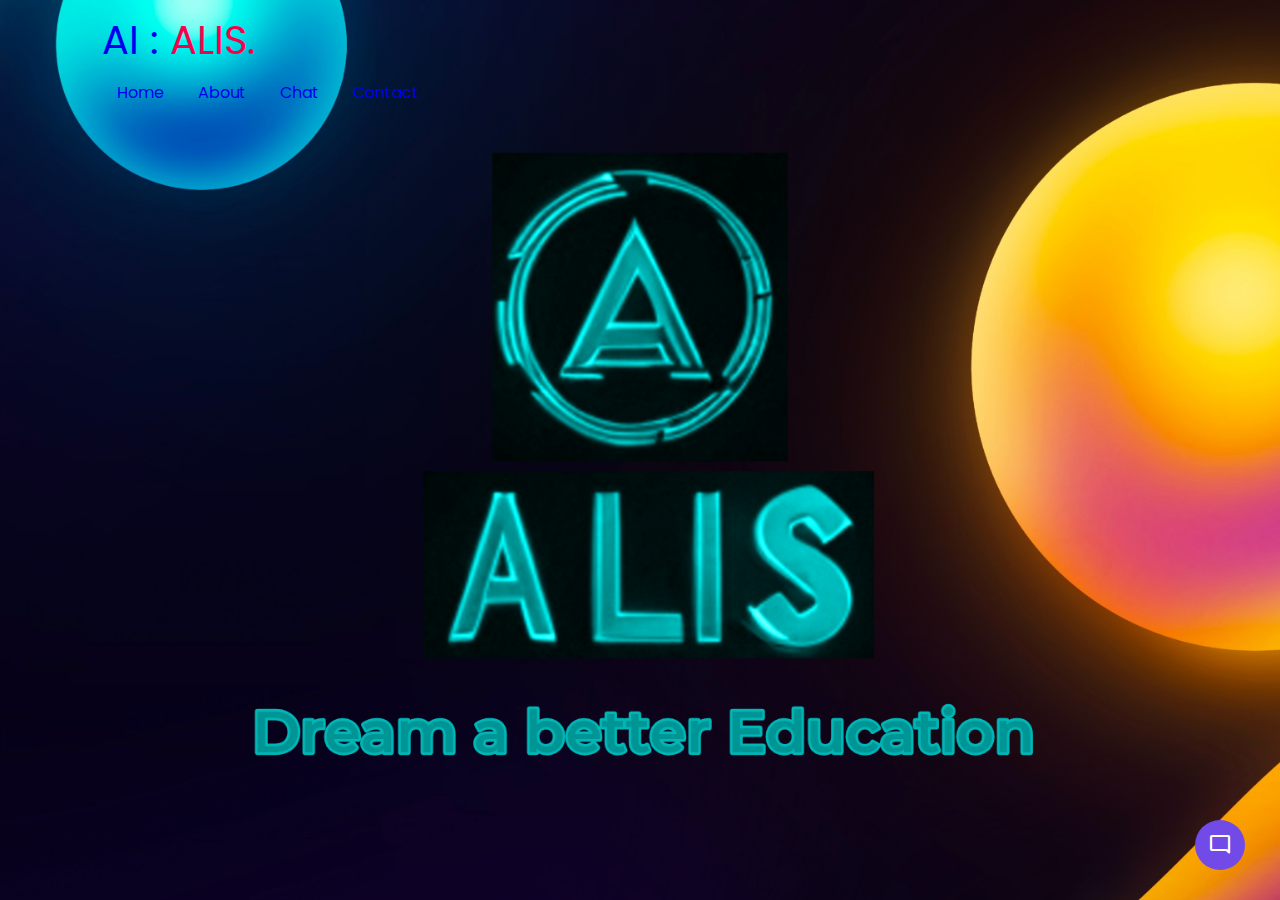
<file: chat.html>
<!DOCTYPE html>
<html lang="en" dir="ltr">
  <head>
    <meta charset="utf-8">
    <title>chatbot</title>
    <link rel="stylesheet" href="web.css">
    <meta name="viewport" content="width=device-width, initial-scale=1.0">
    <!-- Google Fonts Link For Icons -->
    <link rel="stylesheet" href="https://fonts.googleapis.com/css2?family=Material+Symbols+Outlined:opsz,wght,FILL,GRAD@48,400,0,0" />
    <link rel="stylesheet" href="https://fonts.googleapis.com/css2?family=Material+Symbols+Rounded:opsz,wght,FILL,GRAD@48,400,1,0" />
    <script src="script.js" defer></script>
    <nav>
        <div class="container">
      <div class="logo">
        <a href="index.html">AI :<span> ALIS.</span></a>
      </div>
      <ul>
        <li><a href="index.html">Home</a></li>
        <li><a href="about.html">About</a></li>
        <li><a href="chat.html">Chat</a></li>
        <li><a href="#">Contact</a></li>
      </ul>
    </nav>
    </div>
  </head>
  <body>
    <button class="chatbot-toggler">
      <span class="material-symbols-rounded">mode_comment</span>
      <span class="material-symbols-outlined">close</span>
    </button>
    <div class="chatbot">
      <header>
        <h2>ALIS</h2>
        <span class="close-btn material-symbols-outlined">close</span>
      </header>
      <ul class="chatbox">
        <li class="chat incoming">
          <span class="material-symbols-outlined">smart_toy</span>
          <p>Hi there 👋<br>How can I help you today?</p><p>I'm created by ©Team ALIS™</p>
        </li>
      </ul>
      <div class="chat-input">
        <textarea placeholder="Enter a message..." spellcheck="false" required></textarea>
        <span id="send-btn" class="material-symbols-rounded">send</span>
      </div>
    </div>

  </body>
</html>
</file>
<file: web.css>
/* Import Google font - Poppins */
@import url('https://fonts.googleapis.com/css2?family=Poppins:wght@400;500;600&display=swap');

* {
  margin: 0;
  padding: 0;
  box-sizing: border-box;
  font-family: "Poppins", sans-serif;
}
.logo a{
  font-size: 40px;
  text-decoration: none;
}
nav{
  padding: 10px 0;
  display: flex;
  align-items: center;
  justify-content: space-between;
}
span{
  color: #f9004d;
}
nav ul li{
  display: inline-block;
  list-style: none;
  margin: 10px 15px;
}
nav ul li a{
  text-decoration: none;
  transition: 0.5s;
}
nav ul li a:hover{
  color: #f9004d;
}
}
.btn{
  background: #000;
  border-radius: 6px;
  padding: 9px 25px;
  text-decoration: none;
  transition: 0.5s;
  font-size: 18px;
}

body {
 width: 100%;
  height: 100vh;
  background: #FFEAEAFF;
  background-image: url(Alis3.png);
  background-position: center;
  background-size: cover;
  padding-top: -500px;
  padding-left: 8%;
  padding-right: 8%;
}
.chatbot-toggler {
  position: fixed;
  bottom: 30px;
  right: 35px;
  outline: none;
  border: none;
  height: 50px;
  width: 50px;
  display: flex;
  cursor: pointer;
  align-items: center;
  justify-content: center;
  border-radius: 50%;
  background: #724ae8;
  transition: all 0.2s ease;
}
body.show-chatbot .chatbot-toggler {
  transform: rotate(90deg);
}
.chatbot-toggler span {
  color: #fff;
  position: absolute;
}
.chatbot-toggler span:last-child,
body.show-chatbot .chatbot-toggler span:first-child  {
  opacity: 0;
}
body.show-chatbot .chatbot-toggler span:last-child {
  opacity: 1;
}
.chatbot {
  position: fixed;
  right: 35px;
  bottom: 90px;
  width: 420px;
  background: #fff;
  border-radius: 15px;
  overflow: hidden;
  opacity: 0;
  pointer-events: none;
  transform: scale(0.5);
  transform-origin: bottom right;
  box-shadow: 0 0 128px 0 rgba(0,0,0,0.1),
              0 32px 64px -48px rgba(0,0,0,0.5);
  transition: all 0.1s ease;
}
body.show-chatbot .chatbot {
  opacity: 1;
  pointer-events: auto;
  transform: scale(1);
}
.chatbot header {
  padding: 16px 0;
  position: relative;
  text-align: center;
  color: #fff;
  background: #724ae8;
  box-shadow: 0 2px 10px rgba(0,0,0,0.1);
}
.chatbot header span {
  position: absolute;
  right: 15px;
  top: 50%;
  display: none;
  cursor: pointer;
  transform: translateY(-50%);
}
header h2 {
  font-size: 1.4rem;
}
.chatbot .chatbox {
  overflow-y: auto;
  height: 510px;
  padding: 30px 20px 100px;
}
.chatbot :where(.chatbox, textarea)::-webkit-scrollbar {
  width: 6px;
}
.chatbot :where(.chatbox, textarea)::-webkit-scrollbar-track {
  background: #fff;
  border-radius: 25px;
}
.chatbot :where(.chatbox, textarea)::-webkit-scrollbar-thumb {
  background: #ccc;
  border-radius: 25px;
}
.chatbox .chat {
  display: flex;
  list-style: none;
}
.chatbox .outgoing {
  margin: 20px 0;
  justify-content: flex-end;
}
.chatbox .incoming span {
  width: 32px;
  height: 32px;
  color: #fff;
  cursor: default;
  text-align: center;
  line-height: 32px;
  align-self: flex-end;
  background: #724ae8;
  border-radius: 4px;
  margin: 0 10px 7px 0;
}
.chatbox .chat p {
  white-space: pre-wrap;
  padding: 12px 16px;
  border-radius: 10px 10px 0 10px;
  max-width: 75%;
  color: #fff;
  font-size: 0.95rem;
  background: #724ae8;
}
.chatbox .incoming p {
  border-radius: 10px 10px 10px 0;
}
.chatbox .chat p.error {
  color: #721c24;
  background: #f8d7da;
}
.chatbox .incoming p {
  color: #000;
  background: #f2f2f2;
}
.chatbot .chat-input {
  display: flex;
  gap: 5px;
  position: absolute;
  bottom: 0;
  width: 100%;
  background: #fff;
  padding: 3px 20px;
  border-top: 1px solid #ddd;
}
.chat-input textarea {
  height: 55px;
  width: 100%;
  border: none;
  outline: none;
  resize: none;
  max-height: 180px;
  padding: 15px 15px 15px 0;
  font-size: 0.95rem;
}
.chat-input span {
  align-self: flex-end;
  color: #724ae8;
  cursor: pointer;
  height: 55px;
  display: flex;
  align-items: center;
  visibility: hidden;
  font-size: 1.35rem;
}
.chat-input textarea:valid ~ span {
  visibility: visible;
}

@media (max-width: 490px) {
  .chatbot-toggler {
    right: 20px;
    bottom: 20px;
  }
  .chatbot {
    right: 0;
    bottom: 0;
    height: 100%;
    border-radius: 0;
    width: 100%;
  }
  .chatbot .chatbox {
    height: 90%;
    padding: 25px 15px 100px;
  }
  .chatbot .chat-input {
    padding: 5px 15px;
  }
  .chatbot header span {
    display: block;
  }
}
</file>
